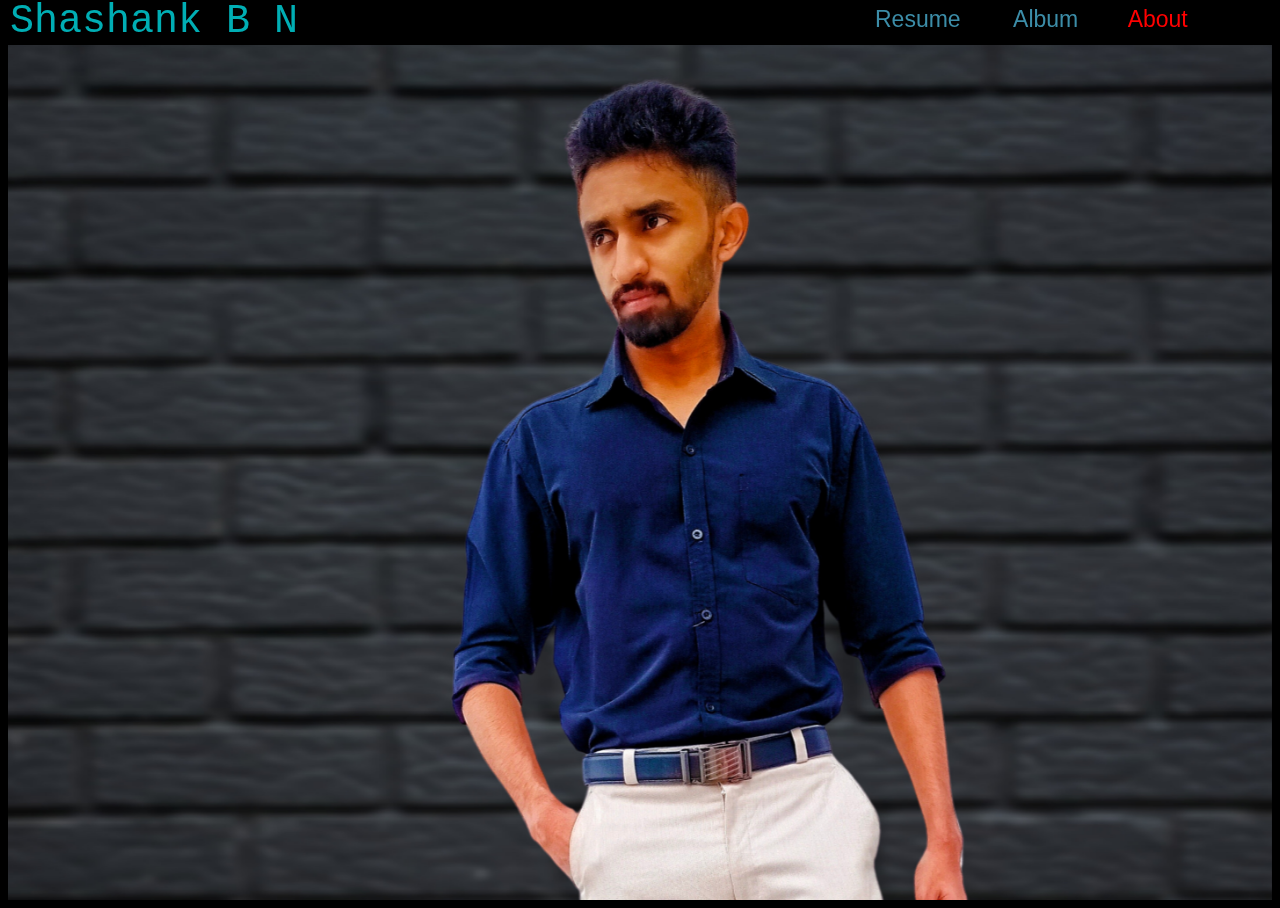
<file: index.html>
<!DOCTYPE html>
<html>
    <head>
        
        <meta charset="UTF-8">                                                      <!--meta-->
        <meta name="viewport" content="width=device-width , initial-scale=1.0 , maximum-scale=1.0 , user-scalable=no">
        <meta name="keywords" content="shashank, shashank b n, computer application student, designer, teaching">
        <meta name="description" content="Explore the creative world of Shashank b n. Discover the capablities and know how could I help you! ">
        <title>SHASHANK B N  Personal website</title>                                                             <!--title-->

        <link href="format.css" type="text/css" rel="stylesheet" />                 <!--link-->
        <link href="colordark.css" type="text/css" rel="stylesheet" />
    
    </head>

    <body>                                                                                       <!--body-->

        <input type="checkbox" id="check" />                                                     <!--check-->
        <label for="check" class="menu">&equiv;</label>

        <div class="nav">                                                                      <!--navigation-->
            <ul>
                <label for="check" class="back">&times;</label>
                <li class="change"><a href="resume.html">resume</a></li>
                <li class="change"><a href="snap.html">album</a></li>
                <li class="current">about</li>
            </ul>
        </div>

        <div class="heading">                                                                    <!--heading-->
            <h1>shashank b n</h1>
        </div>

        <div class="body">

        <div class="empty"></div>                                                                <!--empty-->

        <div class="image">                                                                       <!--image-->
            
            <div class="welcome" >
                <p>howdy! welcome to my website...</p></div>        <!--welcome-->   
            <img src="ush.jpg" class="background"/>  
            <img class="bub b1" src="bubble.png"/>
            <img class="bub b2" src="bubble3.png"/>
            <img class="bub b3" src="bubble3.png"/>
            <img class="bub b4" src="bubble.png"/>
            
        </div>

        <div class="about" id="about">
            <h2>
                about   <span class="light_font">shashank b n</span>                                 <!--about-->
            </h2>

            <div class="article">
              <div class="one">                                                                      <!--content-->
                 <p>I'm <strong> SHASHANK B N,</strong> 
                    I'm really excited to share a bit about <em>myself</em> with you. I'm a <strong>Computer application</strong>
                     student and passionate about <em>technology and computer studies</em>. I do have some experience in ppt design and gained
                     respect regarding creative design.</p>
              </div>

              <div class="two">
                 <p>I conduct tuitions for school childrens and help them in studies and to achieve their academic goals.
                     I enjoy by doing so and it helped me a lot in overcoming <em>teaching</em> issues and gained confidence</p>
              </div>
            </div>

            <div class="art_close">                                                                       <!--conclusion-->
                <p>I, as Shashank B N, will keep on learing, helping and enjoying my one beautifull life, gift given by my 
                parents and god. </p>
                <p><a href="resume.html">to know more about me(shashank b n), I have enclosed my resume</a></p>   <!--navigation to resume-->
                <p>thank you for your concern,</p>
            </div>

            <div class="sign">                                                                       <!--sign-->
            <div class="sign_cov"> 
                <p>from love...</p>
                <p id="sign">shashank b n</p>
            </div> </div>
        
        </div>

        <div class="move_cont">                                                                   <!--move-->
            <div class="move"></div>
        </div>

        <div class="contact" id="contact">                                                                          <!--contact-->
            <h2>contact <span class="light_font">shashank b n</span></h2>

           <div class="cont_int">Don't hesitate to reach me out</div>
            <p><img class="logo email" src="email.jpeg"/>  <a href="mailto:bnshashank29@gmail.com" target="_blank">bnshashank29@gmail.com</a> </p>
            <p><img class="logo insta" src="insta.png"/>  <a href="https://instagram.com/____.b.n.__?igshid=MmVlMjlkMTBhMg==" target="_blank">____.b.n.__</a> </p>
            <p><img class="logo x" src="x.png"/>  <a href="https://x.com/Shashankbn29?t=2dlnABYlRjNIcHYQFDCz5w&s=08" target="_blank">shashankbn29</a> </p>
            
        </div>

        <div class="copy_rights">                                                           <!--copy rights-->
            <hr/>
            <p>&copy; 2023 Shashank B N. All rights reserved.</p>
        </div>
      
      </div>  

    </body>
</html>
</file>
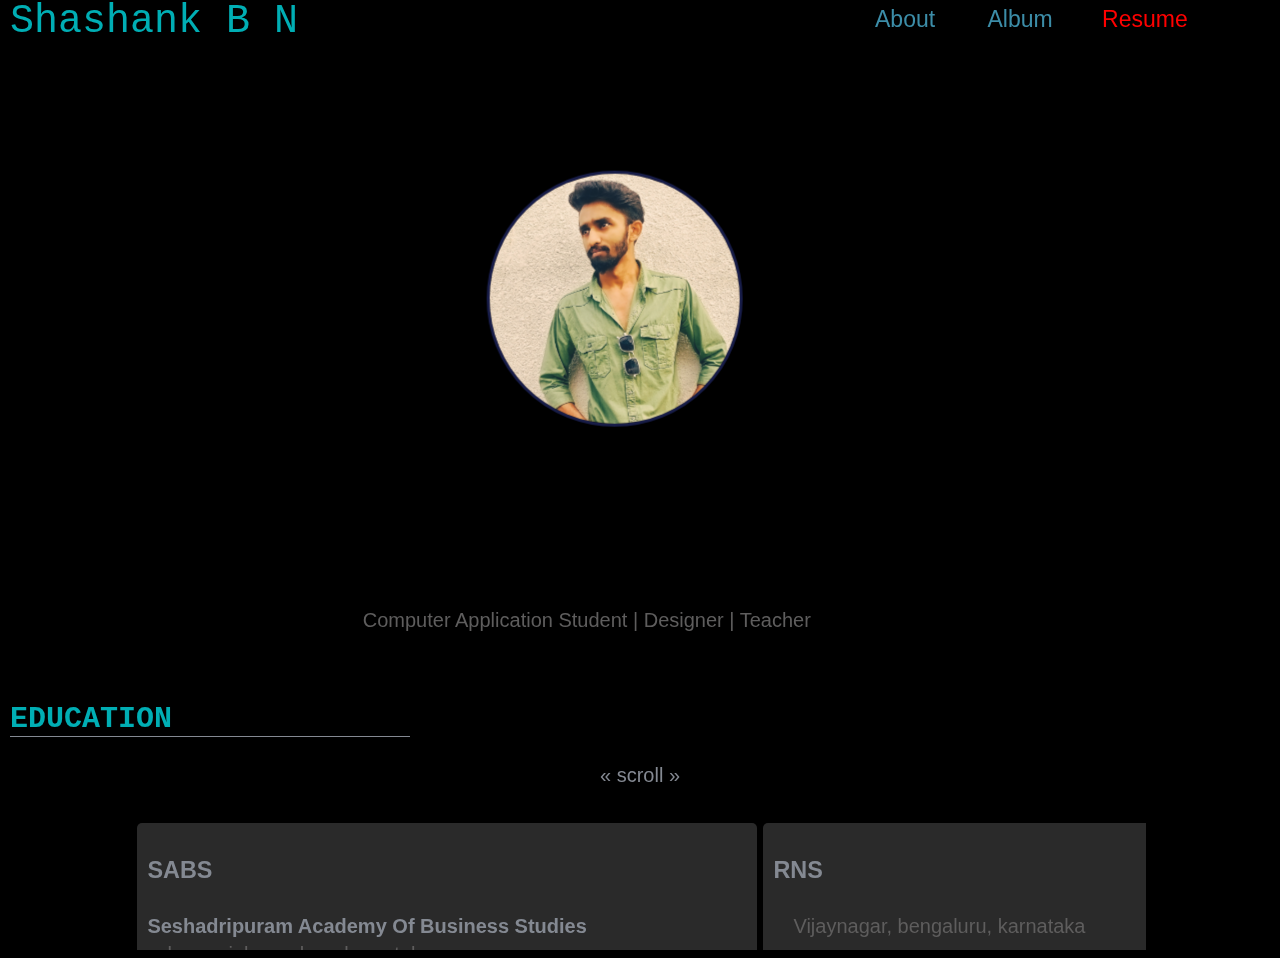
<file: resume.html>
<!DOCTYPE html>
<html>
    <head>
        
        <meta charset="UTF-8">                                                                                           <!--meta-->
        <meta name="viewport" content="width=device-width , initial-scale=1.0 , maximum-scale=1.0 , user-scalable=no">
        <meta name="keywords" content="shashank, shashank b n, computer application student, designer, teaching">
        <meta name="description" content="Explore the creative world of Shashank b n. Discover the capablities and know how could I help you! ">
        
        <link href="format.css" type="text/css" rel="stylesheet"/>     <!--style-->
        <link href="colordark.css" type="text/css" rel="stylesheet"/>

        <title>RESUME -shashank.b.n</title>                                                  <!--title-->
    </head>
    <body>

        <input type="checkbox" id="check" />                                                     <!--check-->
        <label for="check" class="menu">&equiv;</label>

        <div class="nav">                                                                      <!--navigation-->
            <ul>
                <label for="check" class="back">&times;</label>
                <li class="change"><a href="index.html">about</a></li>
                <li class="change"><a href="snap.html">album</a></li>
                <li class="current">resume</li>
            </ul>
        </div>

        <h1>shashank b n</h1>                                                               <!--heading-->
  
        <div class="empty"></div>                                                                <!--empty-->

     <div class="body">

        <div class="profile">                                                             <!--profile-->
            <img src="shashankprofile.jpg" alt="profile of shashank b n"/>
            <p class="position light_font">Computer Application Student | Designer | Teacher</p>            
        </div>

        <h2 class="edu">education</h2>
        <div class="scroll">&laquo; scroll &raquo;</div>
        <div class="x-cont">
            <div class="mty">
                <h3>SABS</h3>
                <h4>Seshadripuram Academy Of Business Studies <br/><span class="light_font">
                kengeri, bengaluru, karnataka</span></h4>
                <p>Course taken <acronym title="bachelors of computer application">BCA</acronym></p>
                <p>Education in progress.....</p>
                <p>NSS volunteer</p>
                <p>Cleared all subjects in 1<sup>st</sup> class</p>
            </div>
            <div class="mty">
                <h3>RNS</h3>
                <h4><span class="light_font">Vijaynagar, bengaluru, karnataka</span></h4>
                <p>Course take Commerce</p>
                <p>Subjects are:<br/>
                Business Studies<br/>
                Accounts<br/>
                Economics<br/>
                Statistics</p>
                <p>Secured 92% and Passed in distinction</p>
            </div>
            <div class="mty">
                <h3>SFHS</h3>
                <h4>St. Flowers High School <br/><span class="light_font">Vidhyaranyanagar, bengaluru, karnataka</span></h4>
                <p>Studied Primary, Middle and High school education</p>
                <p>Earned secondary school living certificate</p>
                <p>Secured 90% and passed in distinction</p>
            </div>
            
        </div>

        <h2 class="edu">skills</h2>
        <div class="skill">
            <div class="skill-item 1">Intermediate of Python programming lang</div>
            <div class="skill-item 2">Basics of Java, C programming lang</div>
            <div class="skill-item 3">Basic Mathematics</div>
            <div class="skill-item 4">Teaching</div>
            <div class="skill-item 5">PPT Designing</div>
            <div class="skill-item 6">Team co-ordinating</div>
        </div><hr/>

        <div class="copy_rights">                                                           <!--copy rights-->
            <p>&copy; 2023 Shashank B N. All rights reserved.</p>
        </div>
     
     </div>

    </body>
</html>
</file>
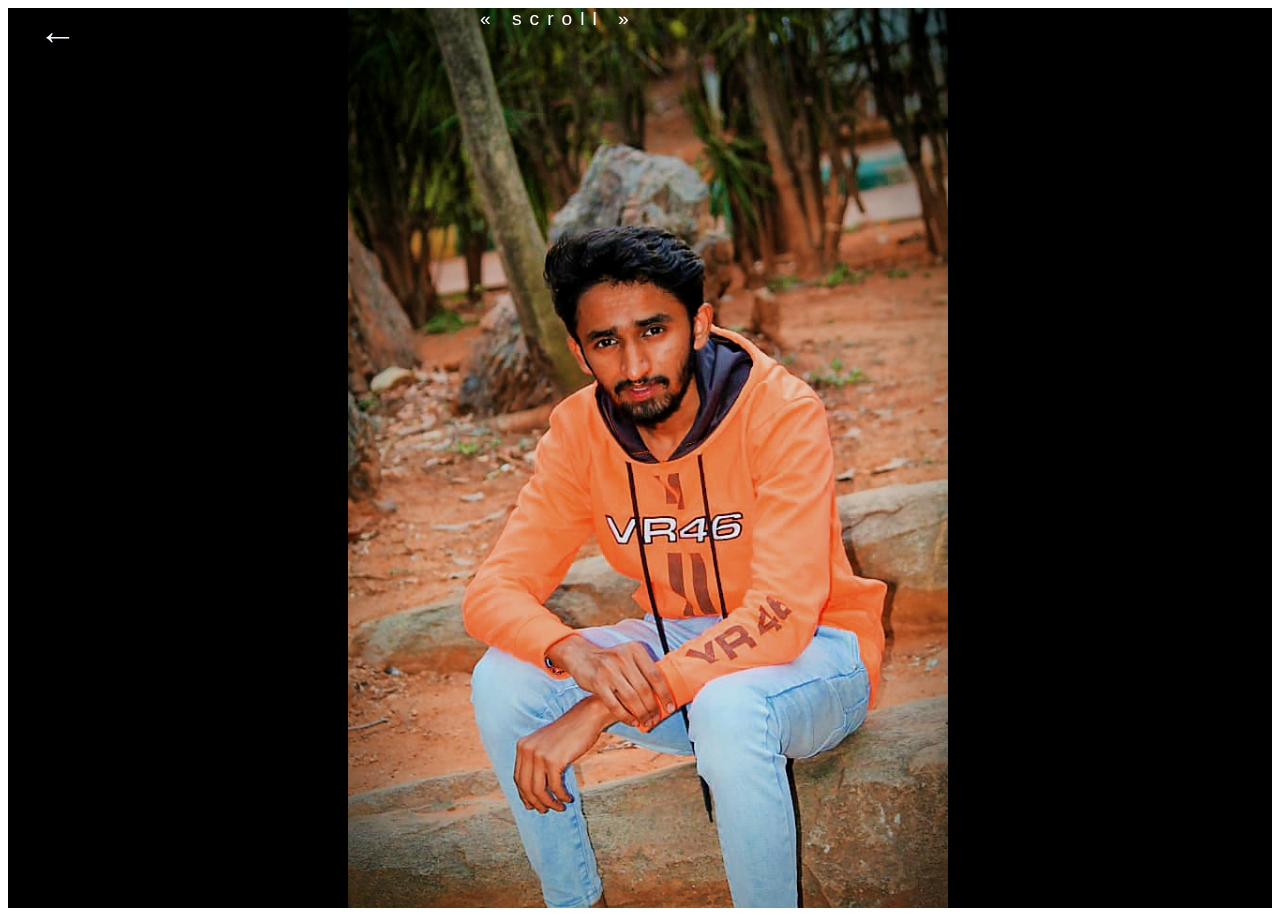
<file: snap.html>
<!DOCTYPE html>
<html>
    <head>
        
        <meta charset="UTF-8">                                                      <!--meta-->
        <meta name="viewport" content="width=device-width , initial-scale=1.0 , maximum-scale=1.0 , user-scalable=no">
        <meta name="keywords" content="shashank, shashank b n, computer application student, designer, teaching">
        <meta name="description" content="Explore the creative world of Shashank b n. Discover the capablities and know how could I help you! ">
         
        <title>ALBUM</title>

        <style type="text/css">

            body{
                overflow-x: hidden;
                font-size: larger;
                scroll-behavior: smooth;
                overflow-y: hidden;
            } 

            .cont{
                overflow-x: auto;
                max-width: 100vw;
                height:100vh;
                display: flex;
                background-color: black;
                scroll-snap-type: x mandatory;
                overflow-y: hidden;
            }

            .item{
                min-width: 100vw;
                height: 100%;
                font-size: 20rem;
                align-items: center;
                display: flex;
                justify-content: center;
                background-color: rgba(0, 0, 0, 0.24);
                color:beige;
                scroll-snap-align: start;
            }

            .item img{
                width:100%;
                height: 100%;
                object-fit: contain;
            }

            .back{
                position: fixed;
                top: 1%;
                font-size: 2em;
                left:3%;
            }

            a{
                text-decoration: none;
                color: aliceblue;
            }

            a:hover, a:active{
                color: aqua;

            }

            .scroll{
                width:fit-content;
                color: white;
                font-size: 1.2rem;
                font-family: Verdana, Tahoma, arial, 'Segoe UI', Geneva, sans-serif ;
                letter-spacing: .5rem;
                position: fixed;
                left: 37.5%;
                margin-bottom: 1.5rem;
             }

        </style>
    
    </head>

    <body>
        
              
        <div class="cont">
            <a href="index.html" class="back">&larr;</a>
            <div class="scroll">&laquo; scroll &raquo;</div>
       
            <div class="item one"><img src="IMG_3.jpg" /> </div>
            <div class="item two"><img src="IMG_5.jpg" /></div>
            <div class="item three"><img src="IMG_1.jpg" /></div> 
            <div class="item four"><img src="IMG_4.jpg" /></div>
            <div class="item five"><img src="IMG_2.jpg" /></div>
        
        </div>
    </body>

</html>
</file>
<file: format.css>
/* styles for index */



 body, html{
  overflow-x: hidden;
  font-family:  Verdana, Tahoma, arial, 'Segoe UI', Geneva, sans-serif ;
  font-size: 20px;
  line-height: 1.43em;
  margin-top: 0%;
 }

.nav ul{
    left: 65%;
    margin-top: 0%;
    position: fixed;
    z-index: 10;
    font-size: 23px;
    margin-top: 5px;
    word-spacing: 40px;
}

.nav li{
  list-style: none;
  display: inline;
  text-transform: capitalize;
}

li a{
  padding: 3px;
  border-radius: 3px;
}

#check{
  display: none;
}

.menu{
  display: none;
}

.back{
  display: none;
}

a{
  text-decoration: none;
}

h1{
  font-family:'Courier New', Courier, monospace;
  font-weight:200;
  position: fixed;
  margin-top: 0px;
  margin-left: 0px;
  z-index: 1;
  padding:8px;
  padding-left: 2px;
  width: 100%;
  text-transform: capitalize;
}

strong{
  font-weight: 600;
}

h2{
  text-transform: uppercase;
  font-family:'Courier New', Courier, monospace;
  font-weight: bold;
  margin-left: 2px;
  border-bottom: black thin solid;
  padding-bottom: 2px;
  width: 400px;
}

.light_font{
  color:#5e5d5d;
  margin-left: 20px;
  font-weight: 500;
}

.empty{
  height: 50px;
}

.welcome{
  text-transform: capitalize;
  font-weight: bold;
  font-size: 25px;
  font-family: 'Courier New';
  margin: 5px;
  width: 500px;
  border-radius: 2%;
  padding: 1px;
  transform: translate(-50%, -50%);
  opacity: 0; /* Initially hidden */
  animation: fadeIn 2s ease-in-out 0.5s forwards;
}

 /* Define a keyframes animation to make the text appear */
 @keyframes fadeIn {
  0% {
    opacity: 0;
    transform: translateX(50%);
  }
  50% {
    opacity: 0.5;
    
  }  
  100% {
    opacity: 1;
    transform: translateX(0%);
  }

}

.image{
  width:100%;
  margin-top: 10px;
  height: 100vh;
  display:flex;
  position:relative;
  z-index: -1;
  transform-style: preserve-3d;
  border-radius: 5px;
}

.body{
  perspective: 10px;
  overflow-x: hidden;
  overflow-y: auto;
  height: 100vh;
  scroll-behavior: smooth;
}

.body::-webkit-scrollbar{
  width:0;
  background-color: transparent;
}

.background{
  transform: translateZ(-5px) scale(1.5);
  width: 100%;
  position: absolute;
  z-index: -1;
  height: 100vh;
  object-fit: cover;
}

img.bub{
  position: absolute;
}  

img.bub:hover{
  animation-play-state: paused;
}

img.b1{
  width:8%;
  top:10%;
  height:10%;
  left:-10%;
  animation:bubble1 15s cubic-bezier(0.5, 0.49, 0.52, 0.51) 1s infinite alternate;
}

@keyframes bubble1{
  0%{
    transform:translateX(0%);
    opacity:0;
  }
  25%{
    transform:translateX(250%) translateY(60%);
    opacity:0.5;
  }
  50%{
    transform: translateX(500%) translateY(-50%);
    opacity: 1;
  }
  75%{
    transform: translateX(750%) translateY(50%);
    opacity:0.5;
  }
  100%{
    transform:translateX(1000%);
    opacity:0;
  }
}

img.b2{
  width:8%;
  height:10%;
  top:40%;
  left: 100%;
  animation:bubble2 16.5s cubic-bezier(0.5, 0.49, 0.52, 0.51) 2.5s infinite alternate;
}

@keyframes bubble2{
  0%{
    transform:translateX(0%);
    opacity:0;
  }
  25%{
    transform:translateX(-250%) translateY(60%);
    opacity:0.5;
  }
  50%{
    transform: translateX(-500%) translateY(-50%);
    opacity: 1;
  }
  75%{
    transform: translateX(-750%) translateY(50%);
    opacity:0.5;
  }
  100%{
    transform:translateX(-1000%);
    opacity:0;
  }
}

.b3{
  top:85%;
  width:4%;
  height:6%;
  left:-5%;
  animation:bubble3 18.5s cubic-bezier(0.5, 0.49, 0.52, 0.51) 5s infinite alternate;
}

@keyframes bubble3{
  0%{
    transform:translateX(0%);
    opacity:0;
  }
  25%{
    transform:translateX(500%) translateY(60%);
    opacity:0.5;
  }
  50%{
    transform: translateX(1000%) translateY(-50%);
    opacity: 1;
  }
  75%{
    transform: translateX(1500%) translateY(50%);
    opacity:0.5;
  }
  100%{
    transform:translateX(2000%);
    opacity:0;
  }
}

.b4{
  top:65%;
  width:4%;
  height:6%;
  left:100%;
  animation: bubble4 19.5s cubic-bezier(0.5, 0.49, 0.52, 0.51) 6s infinite alternate;
}

@keyframes bubble4{
  0%{
    transform:translateX(0%);
    opacity:0;
  }
  25%{
    transform:translateX(-500%) translateY(60%);
    opacity:0.5;
  }
  50%{
    transform: translateX(-1000%) translateY(-50%);
    opacity: 1;
  }
  75%{
    transform: translateX(-1500%) translateY(50%);
    opacity:0.5;
  }
  100%{
    transform:translateX(-2000%);
    opacity:0;
  }
}

.article{
  width:98%;
  margin-left: 2px;
  height:160px;
}

.one, .two{
  width: 47%;
  height: 150px;
  text-align: justify;
  margin: 8px;
  clear: right;
  float: left;
  padding: 3px;
}

.art_close{
  text-transform: capitalize;
  margin-left: 12px;
  margin-top: 40px;
  text-align: justify;
}

.sign{
  font-family:'Courier New', Courier, monospace;
  text-transform: uppercase;
  margin:10px;
  font-weight: bolder;
  width: 95%;
  height: 100px;
}

#sign{
  text-transform: capitalize;
  font-family: 'Lucida Handwriting', Courier, 'Courier New';
  font-weight: lighter;
  font-size: 25px;
  transform: scaleX(60%);
}

.sign_cov{
  float: right;
  padding: 7px;
  border-radius: 4px;
}

.move_cont{
  margin: 10px;
  margin-top: 30px;
  width: 100%;
  height: 5px;
}

.move{
  width:5%;
  height: 100%;
  background-color: rgb(0, 0, 0);
  transform: translateX(1900%);
  border-radius: 10px;
  animation: move 2s ease-in-out infinite alternate;
}

@keyframes move {
  0% {
    transform: translateX(-75%);
  }
  
  100% {
    transform: translateX(1900%);
  }

}

.contact{
  margin-top: 50px;
}

.contact p{
  margin-left: 5%;
}

.cont_int{
  text-transform: capitalize;
  font-size: 23px;
  margin-left: 10px;
}

img.logo{
  width:1rem;
  height: 1rem;
  border: none;
  background-color: transparent;
}
.copy_rights{
  margin-top: 10px;
  width: 100%;
  height: 30px;
  color:#5e5d5d;
}

.copy_rights p{
  float: right;
}

   /* Styles for screens between 851px and 1190px  */

@media (min-width: 851px) and (max-width: 1190px) {
    
  .nav ul{
    left: 50%
  }
  
  .article{
    height: 200px;
  }
  
  .art_close{
    margin-top: 70px;
  }
  
}

   /* Styles for screens smaller than 850px (phones) */

  @media (max-width: 850px) {
   
    body{
      font-size: 18px;
    } 

    h2{
      width: 95%;
      font-size: 25px;
    }

    .welcome{
      width: fit-content;
      max-width: 400px;
      font-size: 20px;
    }

     .image{
      height:85vh;
     }
   
    img.b1, img.b2{
      height:5%;
    }

    .b3, .b4{
      height:3%;
    }
    
    .nav ul{
      position: absolute;
      position: fixed;
       width: 50%;
       background-color: rgba(36, 36, 36, 0.856);
       height: 100%;
       margin-top: 38px;
       line-height: 2em;
       left: -500%;
       padding-right: 35px;
       transition: 0.7s ease-in-out;
    }

    .background{
      transform: translateZ(0px) scale(1);
      height: 85vh;
    }    

   .empty{
    height: 5%;
    background-color: transparent;
   } 

  .nav li{
    display: block;
  }

  #check:checked~.nav ul{
    left: 0%;
  }

  .back{
    float:right;
    font-size: 30px;
    padding-left: 2px;
    display: block;
    padding-right: 2px;
    border-radius: 3px;
    cursor: pointer;
  }

  .menu{
    display: block;
    position: fixed;
    border-radius: 5px;
    z-index: 10;
    cursor: pointer;
    line-height: 32px;
    color: rgb(255, 255, 255);
    font-size: 45px;
    left: 90%;
   }

   .one, .two{
    width: 95%;
    height: fit-content;
    clear: none;
    float: none;
    padding: 3px;
  }

  .article{
    height:fit-content;
  }

  .move_cont{
   height: 3px;
  }
  
  }

  
  
  
  


  /* styles for resume */

  .profile{
    margin-top: 20px;
    width:90%;
    height:65vh;
    display:flex;
    justify-content: center;
    position:relative;
    z-index: -1;
    transform-style: preserve-3d;
  }
  .profile img{
    width: 250px;
    margin-left: 50px;
    border: #181d49 solid medium;
    height: 250px;
    justify-items:start; 
    border-radius: 250px;
    transform: translateZ(-5px) scale(1.5);
    position: absolute;
    z-index: -1;
  }

  p.position{
    align-self: flex-end;
  }

  .scroll{
    width:100%;
    display:flex;
    align-items: center;
    justify-content: center;
    margin-bottom: 1.5rem;
  }

  .x-cont{ 
    margin: auto;
    max-width: 80%;
    overflow-x: auto;
    display: flex;
    cursor: move;
    height: fit-content;
  }

  .x-cont::-webkit-scrollbar{
    width:0;

  }
  
  .mty{
    min-width:600px;
    background-color: #acacac3f;
    height: 400px;
    padding: 10px;
    border-radius: 5px;
    margin: 3px;
  }
 
  h2.edu{
    margin-top: 50px;
  }

  .skill{
    display: grid;
    grid-template-columns: repeat(auto-fit, minmax(200px, 2fr));
    gap: 1rem;
  }

  .skill-item{
    background-color: #acacac3f;;
    border-radius: 3px;
    display: flex;
    align-items: center;
    justify-content: center;
    height: 100px;
    transition: all 1s;
  }

  .skill-item:hover, 
    .skill-item:active {
    background-color: rgba(255, 255, 255, 0.74);
    color: black;
    transform: translateY(-60%);
  }

  @media (max-width: 850px) {
    
    
  .profile{
    text-align: center;
    margin: 0px;
    margin-top: 5px;
    width:100%;
  }

  .profile img{
    margin-left:0px;
  }

  .profile p.position{
    margin-left:0%;
  }

  .mty{
    min-width: 380px;
  }

  .x-cont{
    max-width: 95%;
  }

  }
</file>
<file: colordark.css>
body{
    background-color: black;
    color: #848992;
    }

    .body{
        background-color: transparent;
    }
    
    h1{
    color: rgb(0, 174, 180);
    background-color: black;
    }
    
    h2{
    color: rgb(0, 174, 180);
    border-bottom:  #848992 thin solid;
    }
    
    a{
        color: rgb(60, 141, 168);
    }
    
     a:hover,  a:active{
    color: red;
    }

    .current{
        color: red;
        transition: all 0.5s;
      }
    
      .change:hover ~ .current{
        text-decoration: none;
        color:  rgb(60, 141, 168);
      }

    #sign{
        color:rgb(0, 174, 180);
    }

    .menu:hover, .menu:active{
        color:rgb(141, 206, 228);
    }

    .menu{
        color:white;
    }
    .back{
        color:white;
    }

    @keyframes move {
        0% {
            transform: translateX(-75%);
            background-color:  #2af0dc;
        }
        25% {
            background-color: #affaf2;
        }
        50%{
            background-color: black;
        }
        75% { 
            background-color: #affaf2;;
        }    
            
        100% {
            transform: translateX(1900%);
            background-color:  #2af0dc;
        }
    }
</file>
